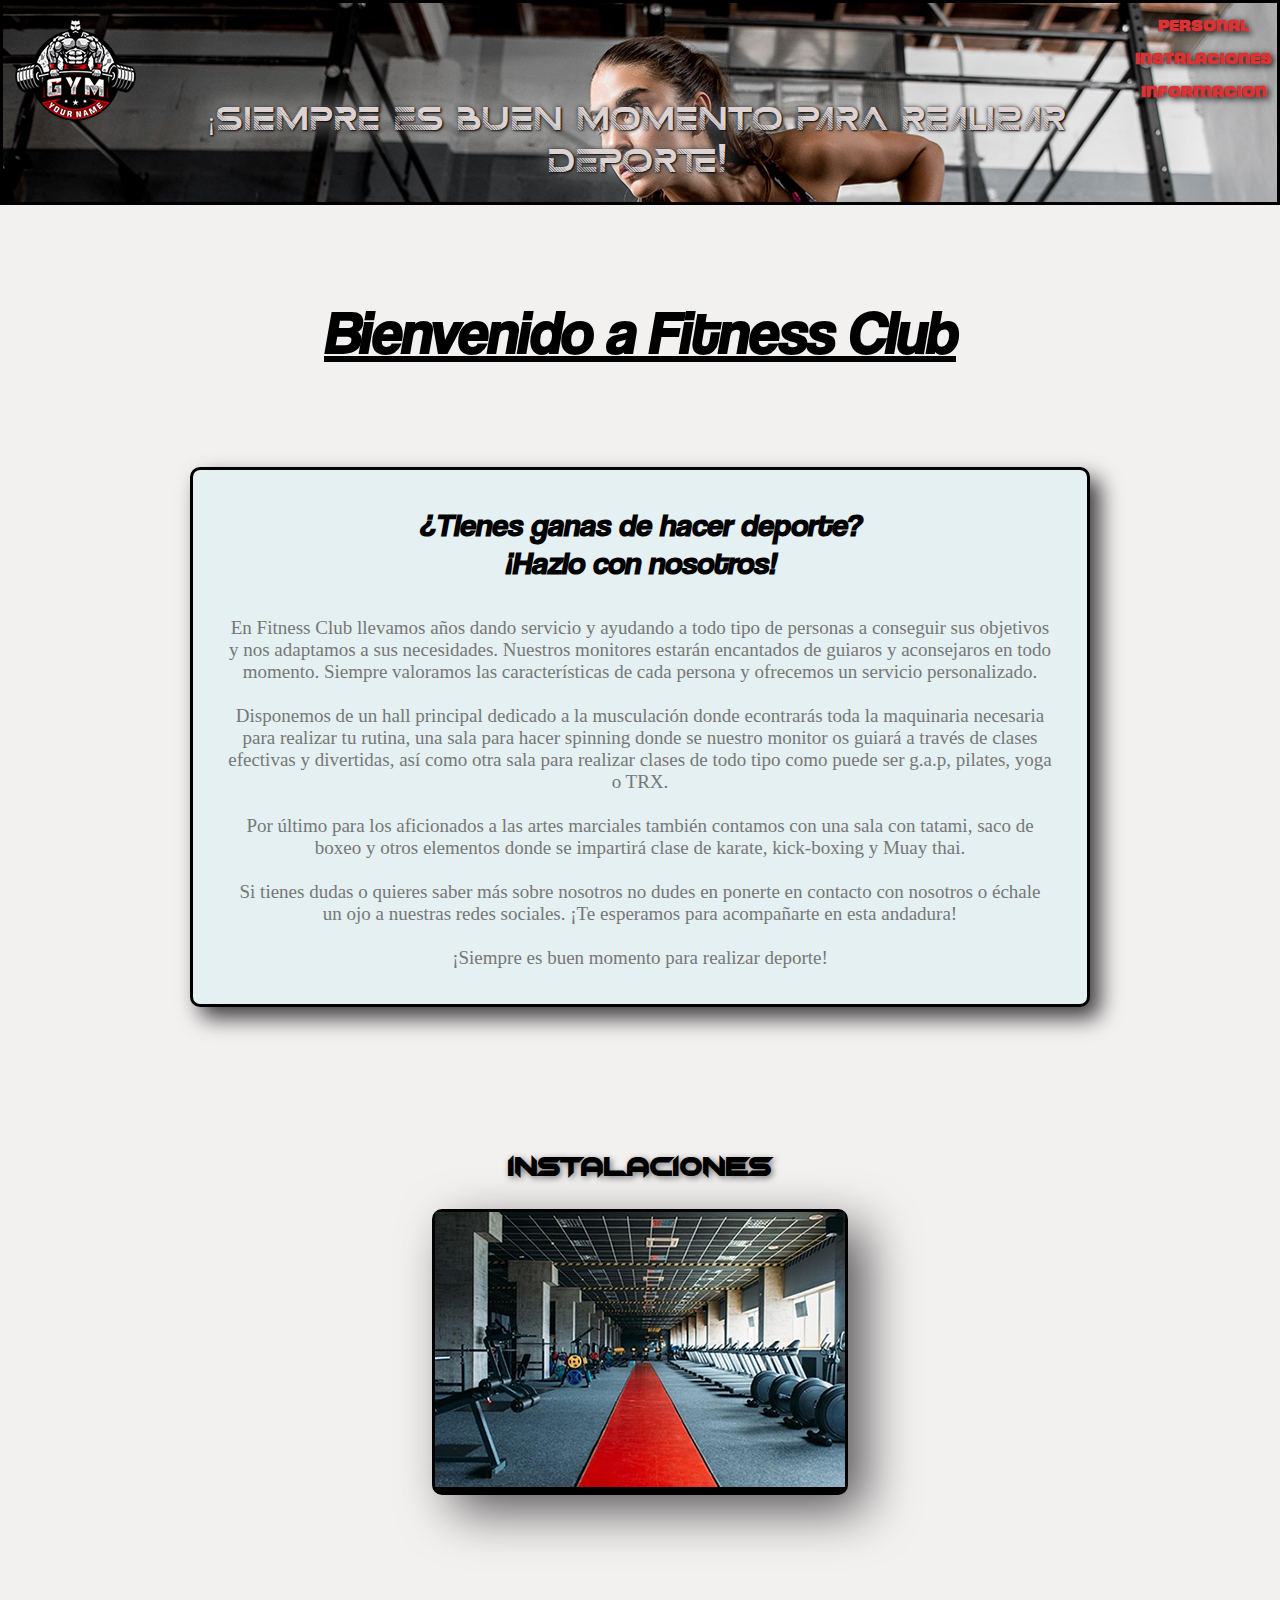
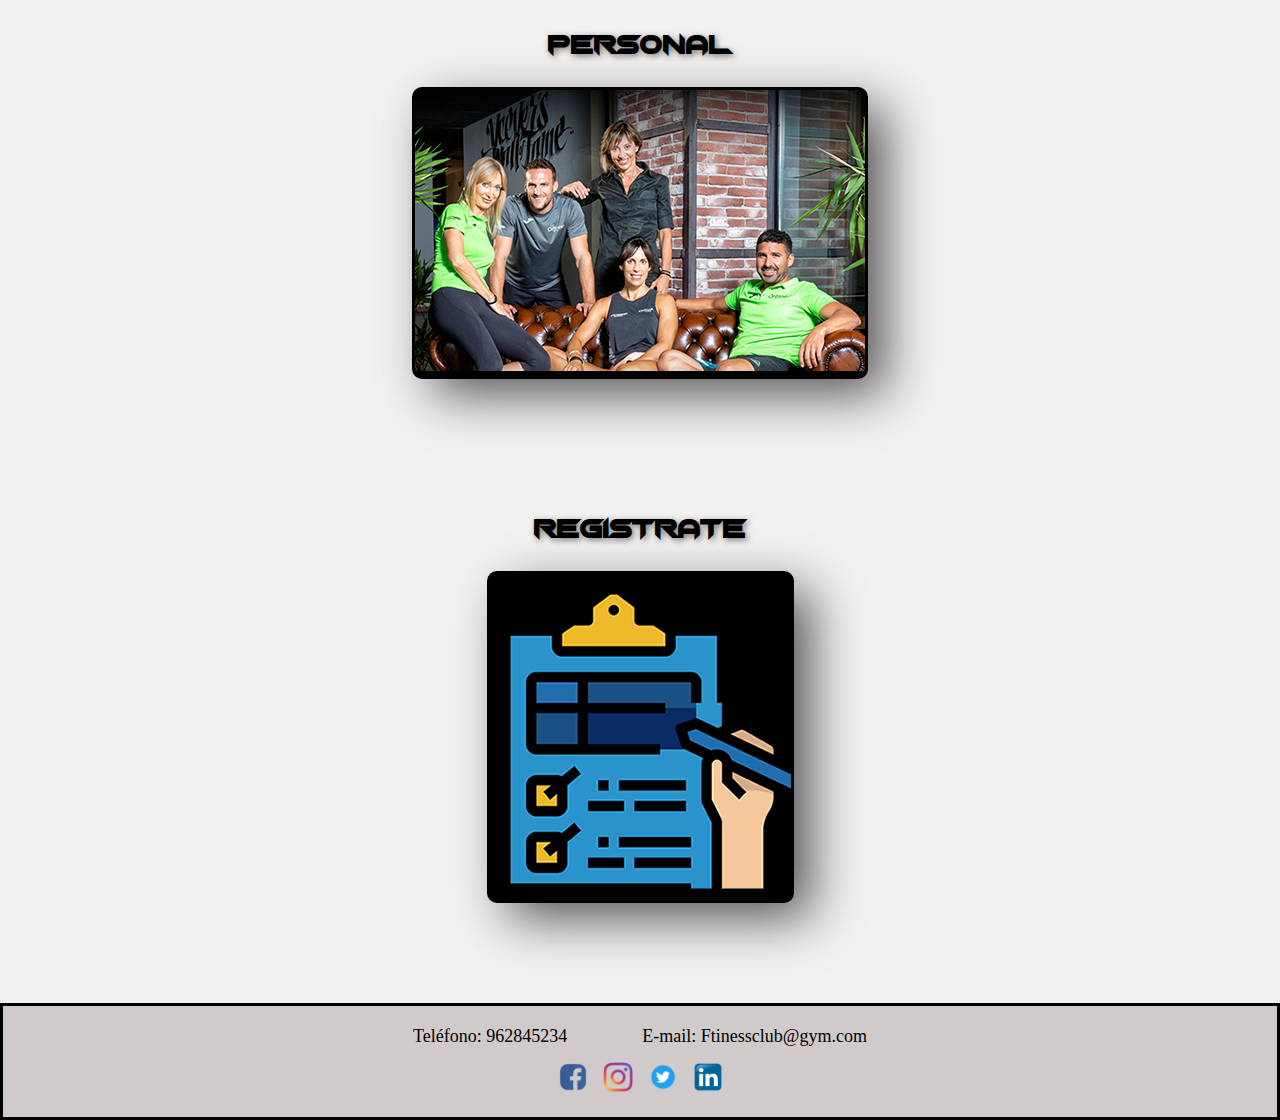
<file: index.html>
<!DOCTYPE html>
<html lang="en">

<head>
    <meta charset="UTF-8">
    <meta http-equiv="X-UA-Compatible" content="IE=edge">
    <meta name="viewport" content="width=device-width, initial-scale=1.0">
    <title>Document</title>
    <link rel="stylesheet" href="styles.css">
</head>

<body>
    <div id="header">
        <div class="container">
            <img src="assets/images/logofuerte.png" class="logo" alt="logo">
            <span id="span-header">¡Siempre es buen momento para realizar deporte!</span>
            <nav id="nav">
                <a href="biografia.html">Personal</a>
                <a href="portafolio.html">Instalaciones</a>
                <a href="contacto.html">Informacion</a>
            </nav>
        </div>
    </div>

    <h1>Bienvenido a Fitness Club</h1>

    <div id="content-index">
        <div id="content-text">
            <h2>¿Tienes ganas de hacer deporte?</h2>
            <h2>¡Hazlo con nosotros!</h2>
            <br>
            <br>
            <span class="span-home">En Fitness Club llevamos años dando servicio y ayudando a todo tipo de personas a conseguir sus
                objetivos y nos adaptamos a sus necesidades.
                Nuestros monitores estarán encantados de guiaros y aconsejaros en todo momento. Siempre valoramos las
                características de cada persona y ofrecemos
                un servicio personalizado.
                <br>
                <br>
                Disponemos de un hall principal dedicado a la musculación donde econtrarás toda la maquinaria necesaria
                para realizar tu rutina, una sala para hacer
                spinning donde se nuestro monitor os guiará a través de clases efectivas y divertidas, así como otra
                sala para realizar clases de todo tipo como
                puede ser g.a.p, pilates, yoga o TRX.
                <br>
                <br>
                Por último para los aficionados a las artes marciales también contamos con una sala con tatami, saco de
                boxeo y otros elementos donde se impartirá
                clase de karate, kick-boxing y Muay thai.
                <br>
                <br>
                Si tienes dudas o quieres saber más sobre nosotros no dudes en ponerte en contacto con nosotros o échale
                un ojo a nuestras redes sociales. ¡Te
                esperamos para acompañarte en esta andadura!
                <br>
                <br>
                ¡Siempre es buen momento para realizar deporte!
            </span>
        </div>

        <div id="content-images">

        </div>
    </div>

    <div id="index-images">
        <div class="index-image-group">
            <p class="p-index-images">Instalaciones</p>
            <div class="image-layer">
                <a href="portafolio.html" title="instalaciones">
                    <img src="assets/images/gimnasio hally.jpg" class="index-img" alt="instalaciones"></a>
            </div>
        </div>
        <div class="index-image-group">
            <p class="p-index-images">Personal</p>
            <div class="image-layer">
                <a href="biografia.html" title="monitores">
                    <img src="assets/images/todos-monitores.png" class="index-img" alt="monitores"></a>
            </div>
        </div>
        <div class="index-image-group">
            <p class="p-index-images">Registrate</p>
            <div class="image-layer">
                <a href="contacto.html" title="registrarse">
                    <img src="assets/images/formulariopng.png" class="index-img" alt="registrate"></a>
            </div>
        </div>
    </div>

    <footer id="footy">
        <div class="contact-us">
            <span class="numero-tlf">Teléfono: 962845234</span><span class=email>E-mail: Ftinessclub@gym.com</span>
        </div>

        <div id="social-media">
            <a href="http://www.facebook.com" title="facebook" target="_blank">
                <img src="assets/images/fb-logo.png" class="social-logo" alt="facebook"></a>
            <a href="http://instagram.com" title="instagram" target="_blank">
                <img src="assets/images/insta-logo.png" class="social-logo" alt="instagram"></a>
            <a href="http://www.twitter.com" title="twitter" target="_blank">
                <img src="assets/images/twitter-logo.png" class="social-logo" alt="twitter"></a>
            <a href="http://www.linkedin.com" title="linkedin" target="_blank">
                <img src="assets/images/linke-logo.png" class="social-logo" alt="linkedin"></a>
        </div>
    </footer>


</body>

</html>
</file>
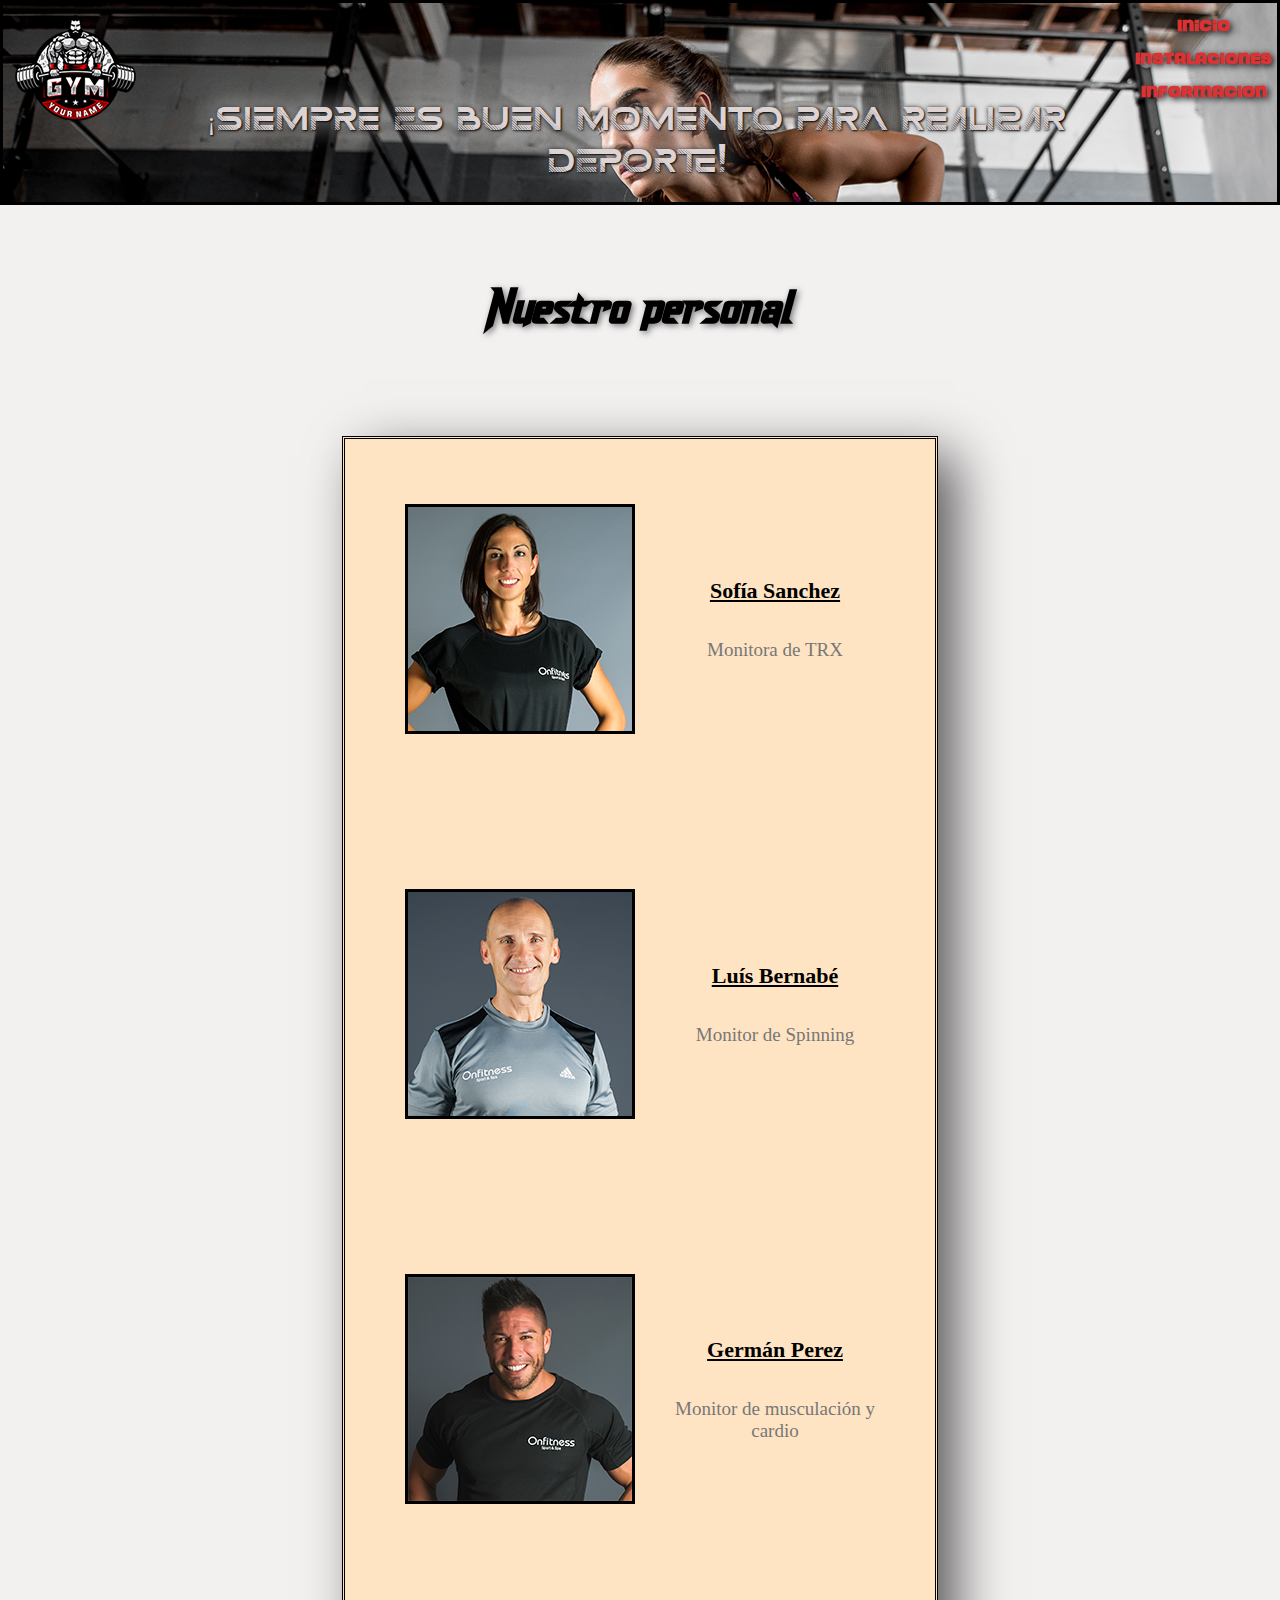
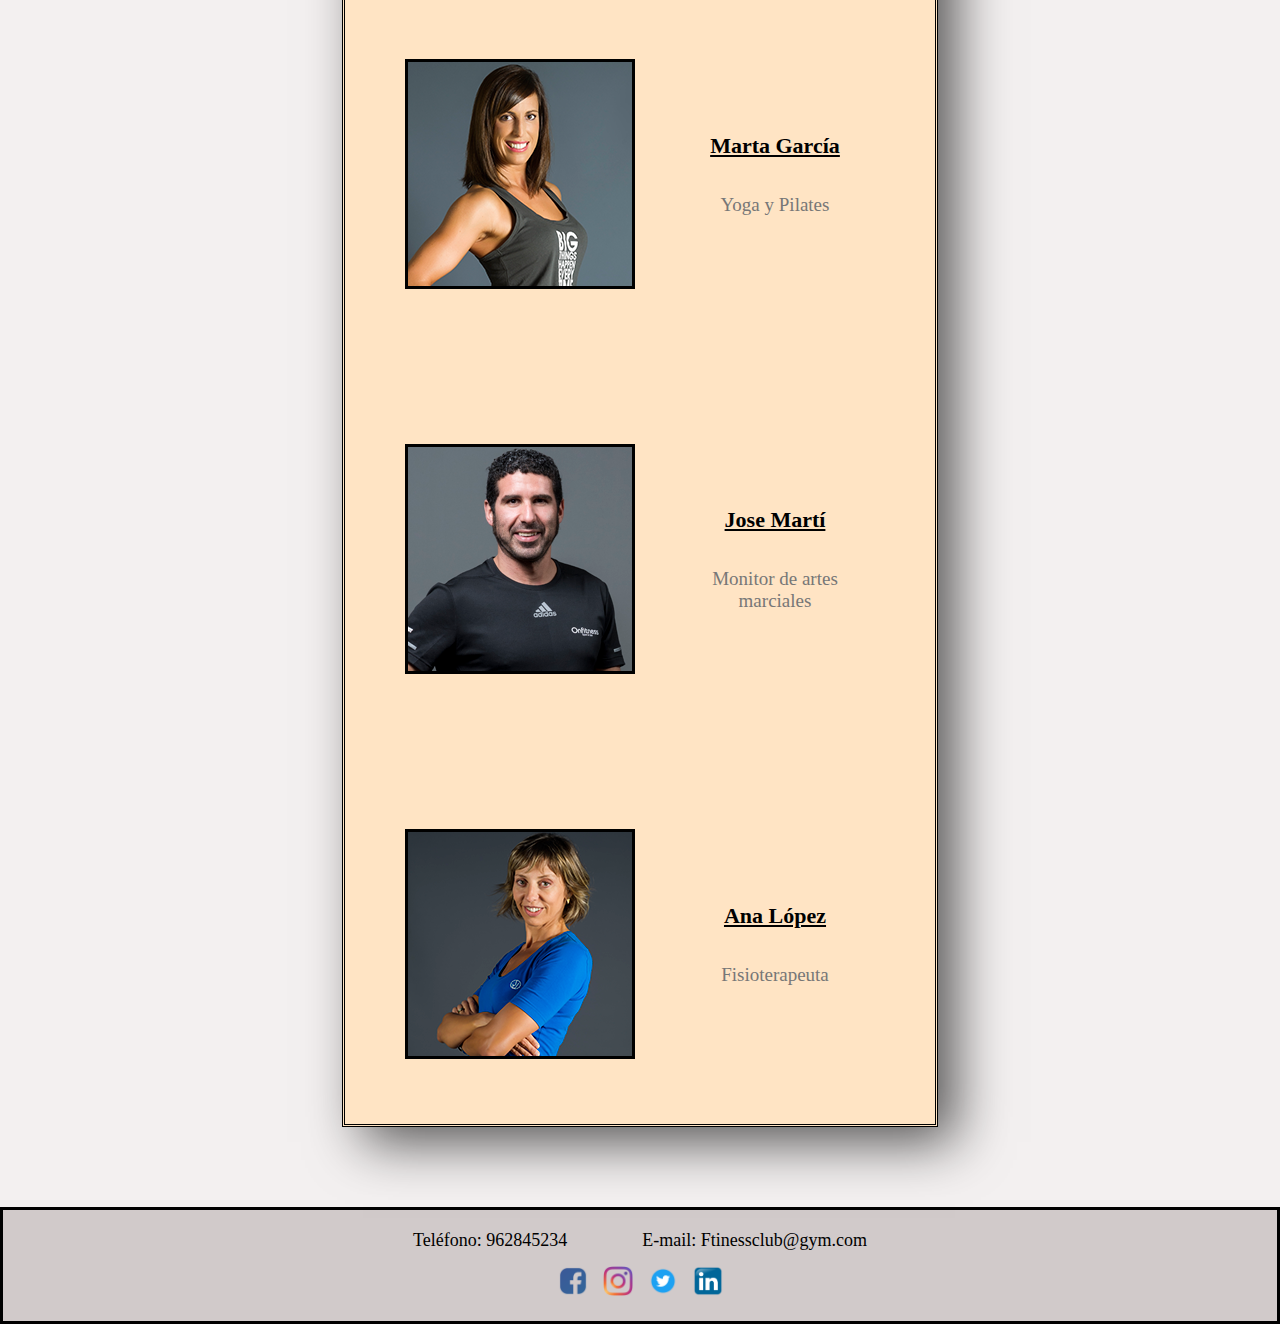
<file: biografia.html>
<!DOCTYPE html>
<html lang="en">

<head>
    <meta charset="UTF-8">
    <meta http-equiv="X-UA-Compatible" content="IE=edge">
    <meta name="viewport" content="width=device-width, initial-scale=1.0">
    <title>Document</title>
    <link rel="stylesheet" href="styles.css">
</head>

<body>
    <div id="header">
        <div class="container">
            <img src="assets/images/logofuerte.png" class="logo" alt="logo">
            <span id="span-header">¡Siempre es buen momento para realizar deporte!</span>
            <nav id="nav">
                <a href="index.html">Inicio</a>
                <a href="portafolio.html">Instalaciones</a>
                <a href="contacto.html">Informacion</a>
            </nav>
        </div>

    </div>

    <h3>Nuestro personal</h3>

    <div id="content-biografia">
        <div id="monitores">
            <div class="monitor-box">
                <img src="assets/images/monitora1.png" class="monitor-img" alt="instalaciones">
                <div class="info-monitores">
                    <span class="text-monitores">Sofía Sanchez</span><span class="job-monitores">Monitora de TRX</span>
                </div>
            </div>
            <div class="monitor-box">
                <img src="assets/images/monitor2.png" class="monitor-img" alt="instalaciones">
                <div class="info-monitores">
                    <span class="text-monitores">Luís Bernabé</span><span class="job-monitores">Monitor de
                        Spinning</span>
                </div>
            </div>
            <div class="monitor-box">
                <img src="assets/images/monitor3.png" class="monitor-img" alt="instalaciones">
                <div class="info-monitores">
                    <span class="text-monitores">Germán Perez</span><span class="job-monitores">Monitor de musculación y
                        cardio</span>
                </div>
            </div>
            <div class="monitor-box">
                <img src="assets/images/monitor4.png" class="monitor-img" alt="instalaciones">
                <div class="info-monitores">
                    <span class="text-monitores">Marta García</span><span class="job-monitores">Yoga y Pilates</span>
                </div>
            </div>
            <div class="monitor-box">
                <img src="assets/images/monitor5.png" class="monitor-img" alt="instalaciones">
                <div class="info-monitores">
                    <span class="text-monitores">Jose Martí</span><span class="job-monitores">Monitor de artes
                        marciales</span>
                </div>
            </div>
            <div class="monitor-box">
                <img src="assets/images/fisio.png" class="monitor-img" alt="instalaciones">
                <div class="info-monitores">
                    <span class="text-monitores">Ana López</span><span class="job-monitores">Fisioterapeuta</span>
                </div>
            </div>
        </div>
    </div>

    <footer id="footy">
        <div class="contact-us">
            <span class="numero-tlf">Teléfono: 962845234</span><span class=email>E-mail: Ftinessclub@gym.com</span>
        </div>

        <div id="social-media">
            <a href="http://www.facebook.com" title="facebook" target="_blank">
                <img src="assets/images/fb-logo.png" class="social-logo" alt="facebook"></a>
            <a href="http://instagram.com" title="instagram" target="_blank">
                <img src="assets/images/insta-logo.png" class="social-logo" alt="instagram"></a>
            <a href="http://www.twitter.com" title="twitter" target="_blank">
                <img src="assets/images/twitter-logo.png" class="social-logo" alt="twitter"></a>
            <a href="http://www.linkedin.com" title="linkedin" target="_blank">
                <img src="assets/images/linke-logo.png" class="social-logo" alt="linkedin"></a>
        </div>
    </footer>

</body>

</html>
</file>
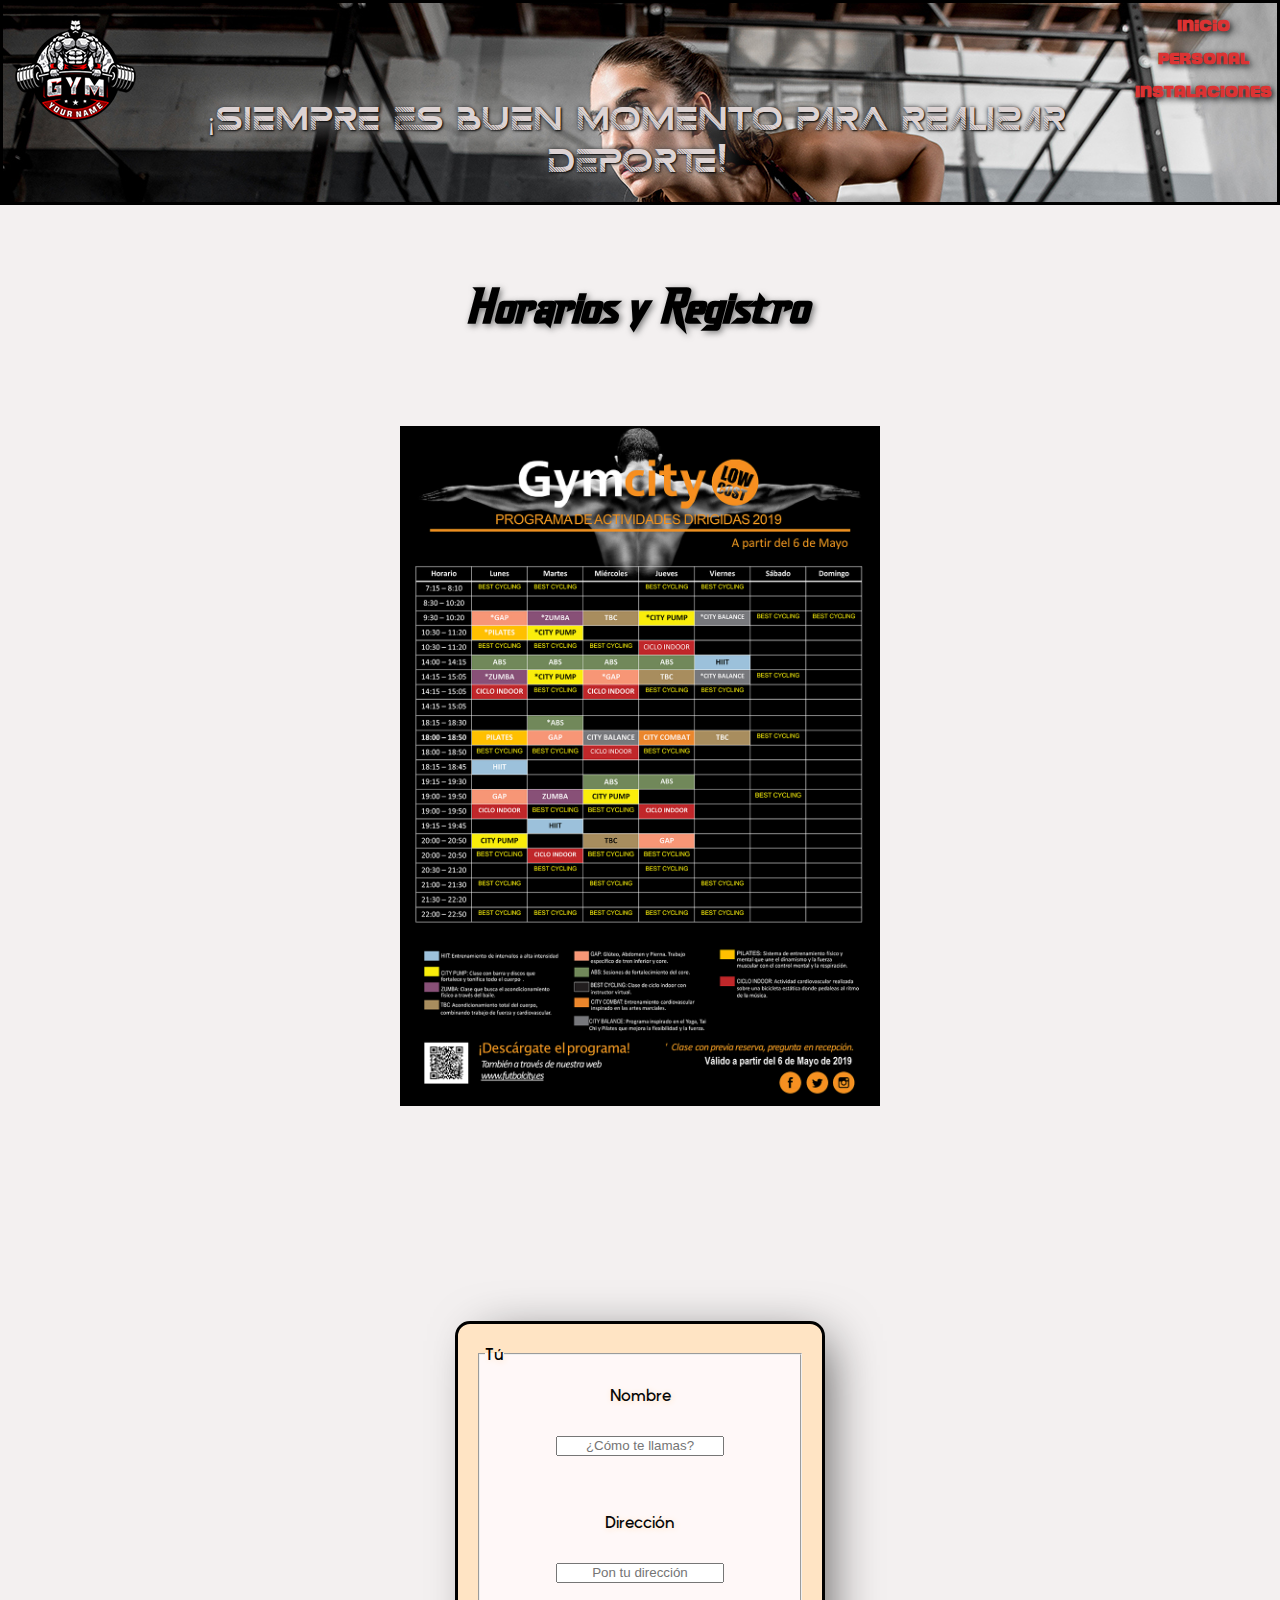
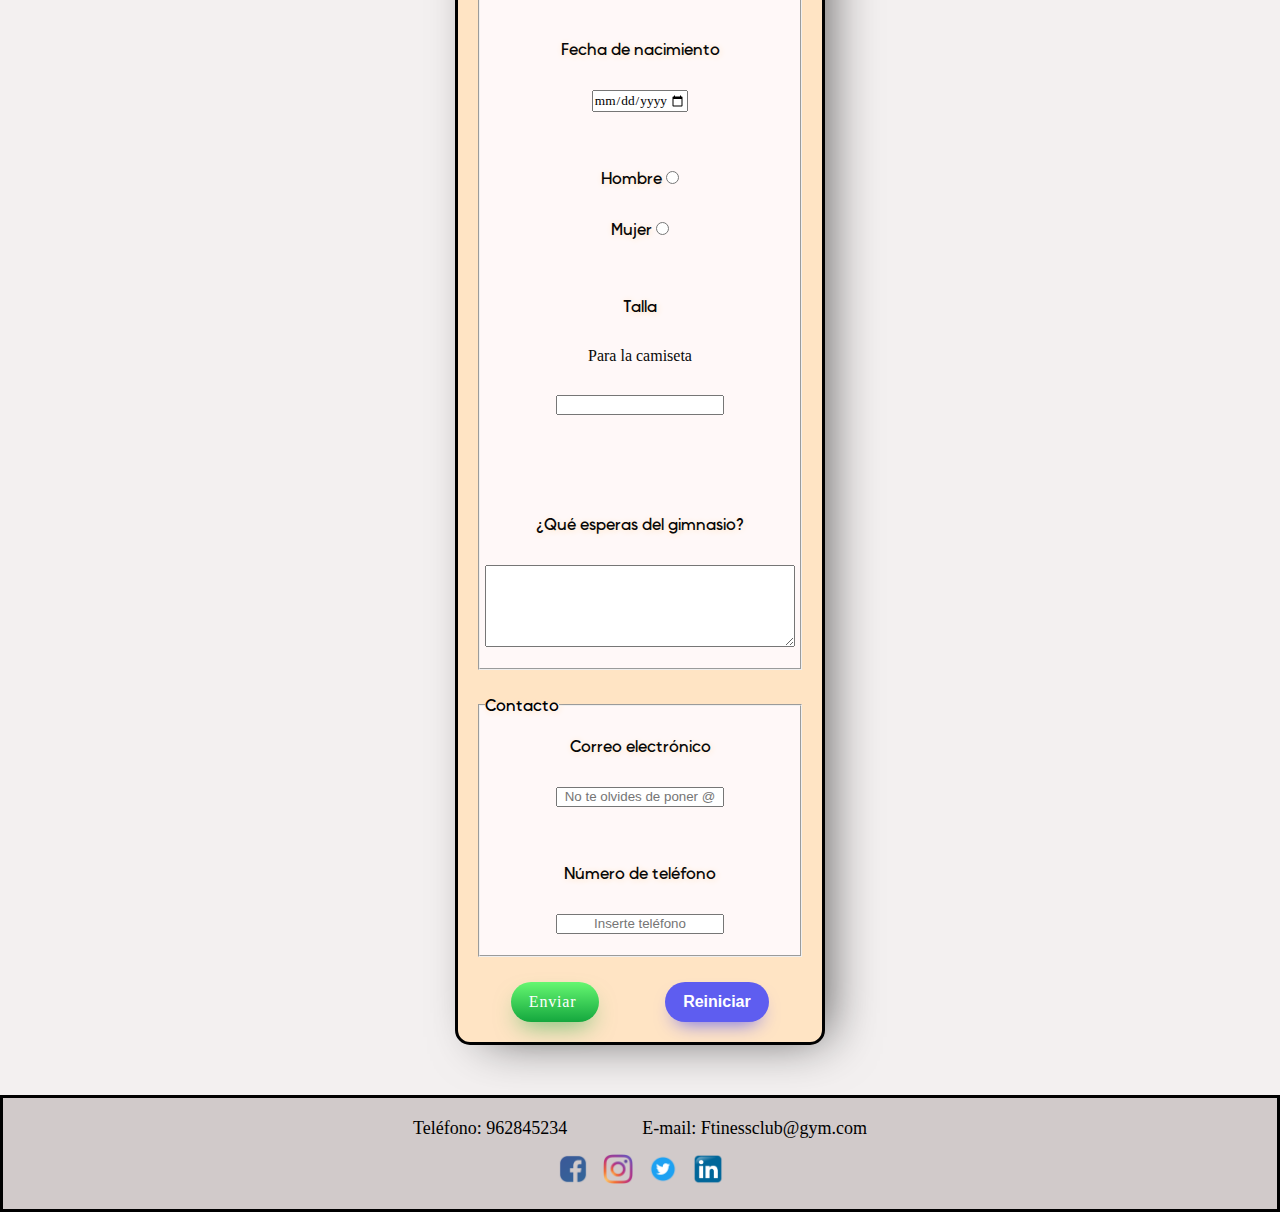
<file: contacto.html>
<!DOCTYPE html>
<html lang="en">

<head>
    <meta charset="UTF-8">
    <meta http-equiv="X-UA-Compatible" content="IE=edge">
    <meta name="viewport" content="width=device-width, initial-scale=1.0">
    <title>Document</title>
    <link rel="stylesheet" href="styles.css">
</head>

<body>
    <div id="header">
        <div class="container">
            <img src="assets/images/logofuerte.png" class="logo" alt="logo">
            <span id="span-header">¡Siempre es buen momento para realizar deporte!</span>
            <nav id="nav">
                <a href="index.html">Inicio</a>
                <a href="biografia.html">Personal</a>
                <a href="portafolio.html">Instalaciones</a>
            </nav>
            </nav>
        </div>
    </div>

    <h3>Horarios y Registro</h3>

    <div id="content-registro">
        <div id="horarios-box">
            <a href="http://www.futbolcity.es/futbolcity/wp-content/uploads/2019/05/horario-gym-2019.jpg"
                title="horario" target="_blank">
                <img src="assets/images/horario-gym.jpg" class="horario-gym"></a>

        </div>
        <div id="registro-box">
            <form>
                <fieldset>
                    <legend class="legend-text">Tú</legend>

                    <div class="opciones-form">
                        <label for="Nombre" class="labels-formulario">Nombre</label>
                        <input type="text" id="Nombre" placeholder="¿Cómo te llamas?" tabindex="-1" required>
                    </div>

                    <div class="opciones-form">
                        <label for="direccion" class="labels-formulario">Dirección</label>
                        <input type="text" id="direccion" placeholder="Pon tu dirección" tabindex="-1" required>
                    </div>

                    <div class="opciones-form">
                        <label for="edad" class="labels-formulario">Fecha de nacimiento</label>
                        <input type="date" id="edad" min="1960-01-01" max="2020-01-01" placeholder="Inserte edad"
                            tabindex="-1" required>
                    </div>

                    <div class="opciones-form">
                        <div class="sex-box">
                            <label for="sexo" class="labels-formulario">Hombre</label>
                            <input type="radio" id="sexo-hombre" name="sexo-sent" value="Hombre" tabindex="-1">
                        </div>
                        <div class="sex-box">
                            <label for="sexo" class="labels-formulario">Mujer</label>
                            <!--Revisar por que deja seleccionar las 2 opciones-->
                            <input type="radio" id="sexo-mujer" name="sexo-sent" value="Mujer" tabindex="-1">
                        </div>
                    </div>

                    <div class="opciones-form">
                        <label for="talla" class="labels-formulario">Talla</label>
                        <span>Para la camiseta</span>
                        <input list="talla">
                        <datalist id="talla">
                            <option value="XS">
                            <option value="S">
                            <option value="M">
                            <option value="L">
                            <option value="XL">
                            <option value="XXL">
                        </datalist>
                    </div>

                    <br>

                    <div class="opciones-form">
                        <label for="Escribe algo sobre ti" class="labels-formulario">¿Qué esperas del gimnasio?</label>
                        <textarea name="textarea" cols="40" rows="5" id="Escribe algo sobre ti"
                            tabindex="-1"></textarea>
                    </div>
                </fieldset>

                <fieldset>
                    <legend class="legend-text">Contacto</legend>

                    <div class="opciones-form">
                        <label for="correo" class="labels-formulario">Correo electrónico</label>
                        <input type="email" id="correo" name="correo" placeholder="No te olvides de poner @"
                            tabindex="-1">
                    </div>

                    <div class="opciones-form">
                        <label for="Numero teléfono" class="labels-formulario">Número de teléfono</label>
                        <input type="tel" id="Numero teléfono" name="telefono"
                            pattern="[0-9]{3}-[0-9]{2}-[0-9]{2}-[0-9]{2}" maxlength="9" placeholder="Inserte teléfono"
                            tabindex="-1">
                    </div>
                </fieldset>

                <div id="send-box">

                    <input type="submit" class="button-1" value="Enviar"><input type="reset" class="button-2"
                        value="Reiniciar">

                </div>
            </form>
        </div>
    </div>

    <footer id="footy">
        <div class="contact-us">
            <span class="numero-tlf">Teléfono: 962845234</span><span class=email>E-mail: Ftinessclub@gym.com</span>
        </div>

        <div id="social-media">
            <a href="http://www.facebook.com" title="facebook" target="_blank">
                <img src="assets/images/fb-logo.png" class="social-logo" alt="facebook"></a>
            <a href="http://instagram.com" title="instagram" target="_blank">
                <img src="assets/images/insta-logo.png" class="social-logo" alt="instagram"></a>
            <a href="http://www.twitter.com" title="twitter" target="_blank">
                <img src="assets/images/twitter-logo.png" class="social-logo" alt="twitter"></a>
            <a href="http://www.linkedin.com" title="linkedin" target="_blank">
                <img src="assets/images/linke-logo.png" class="social-logo" alt="linkedin"></a>
        </div>
    </footer>

</body>

</html>
</file>
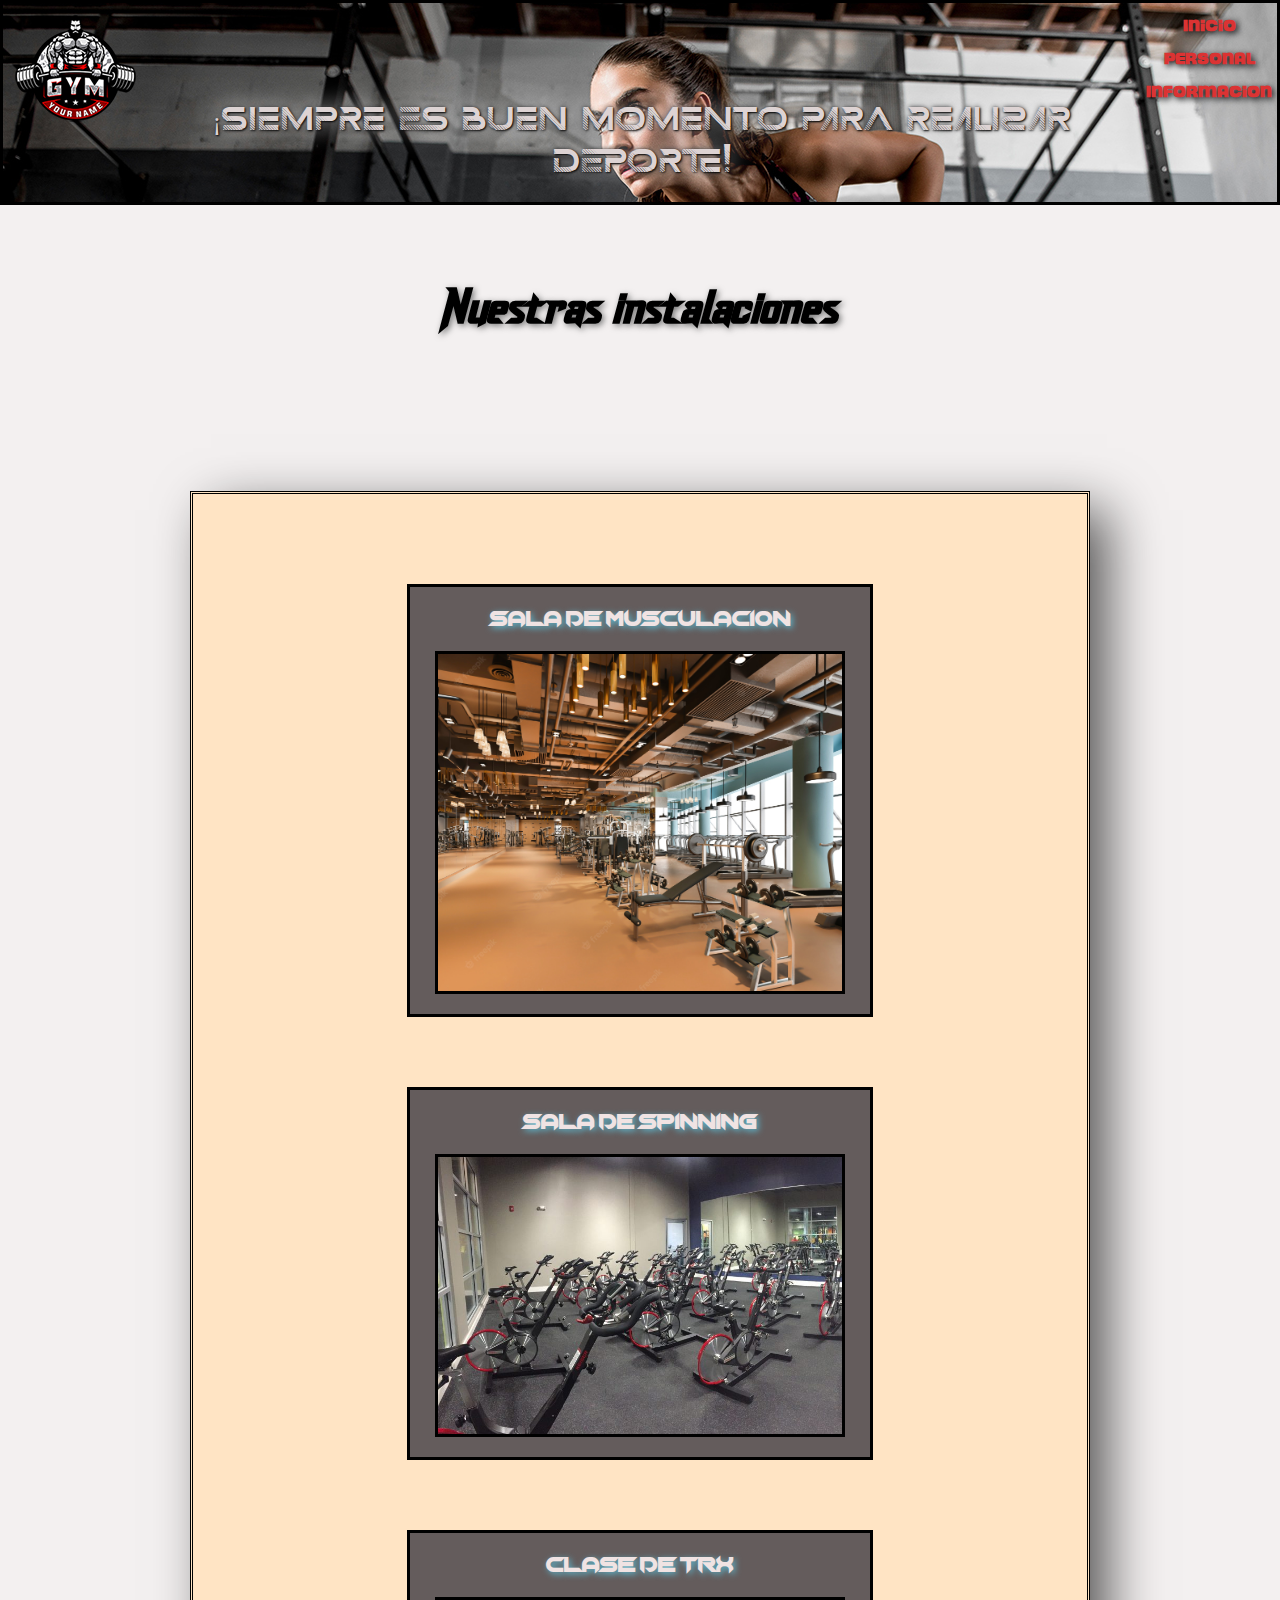
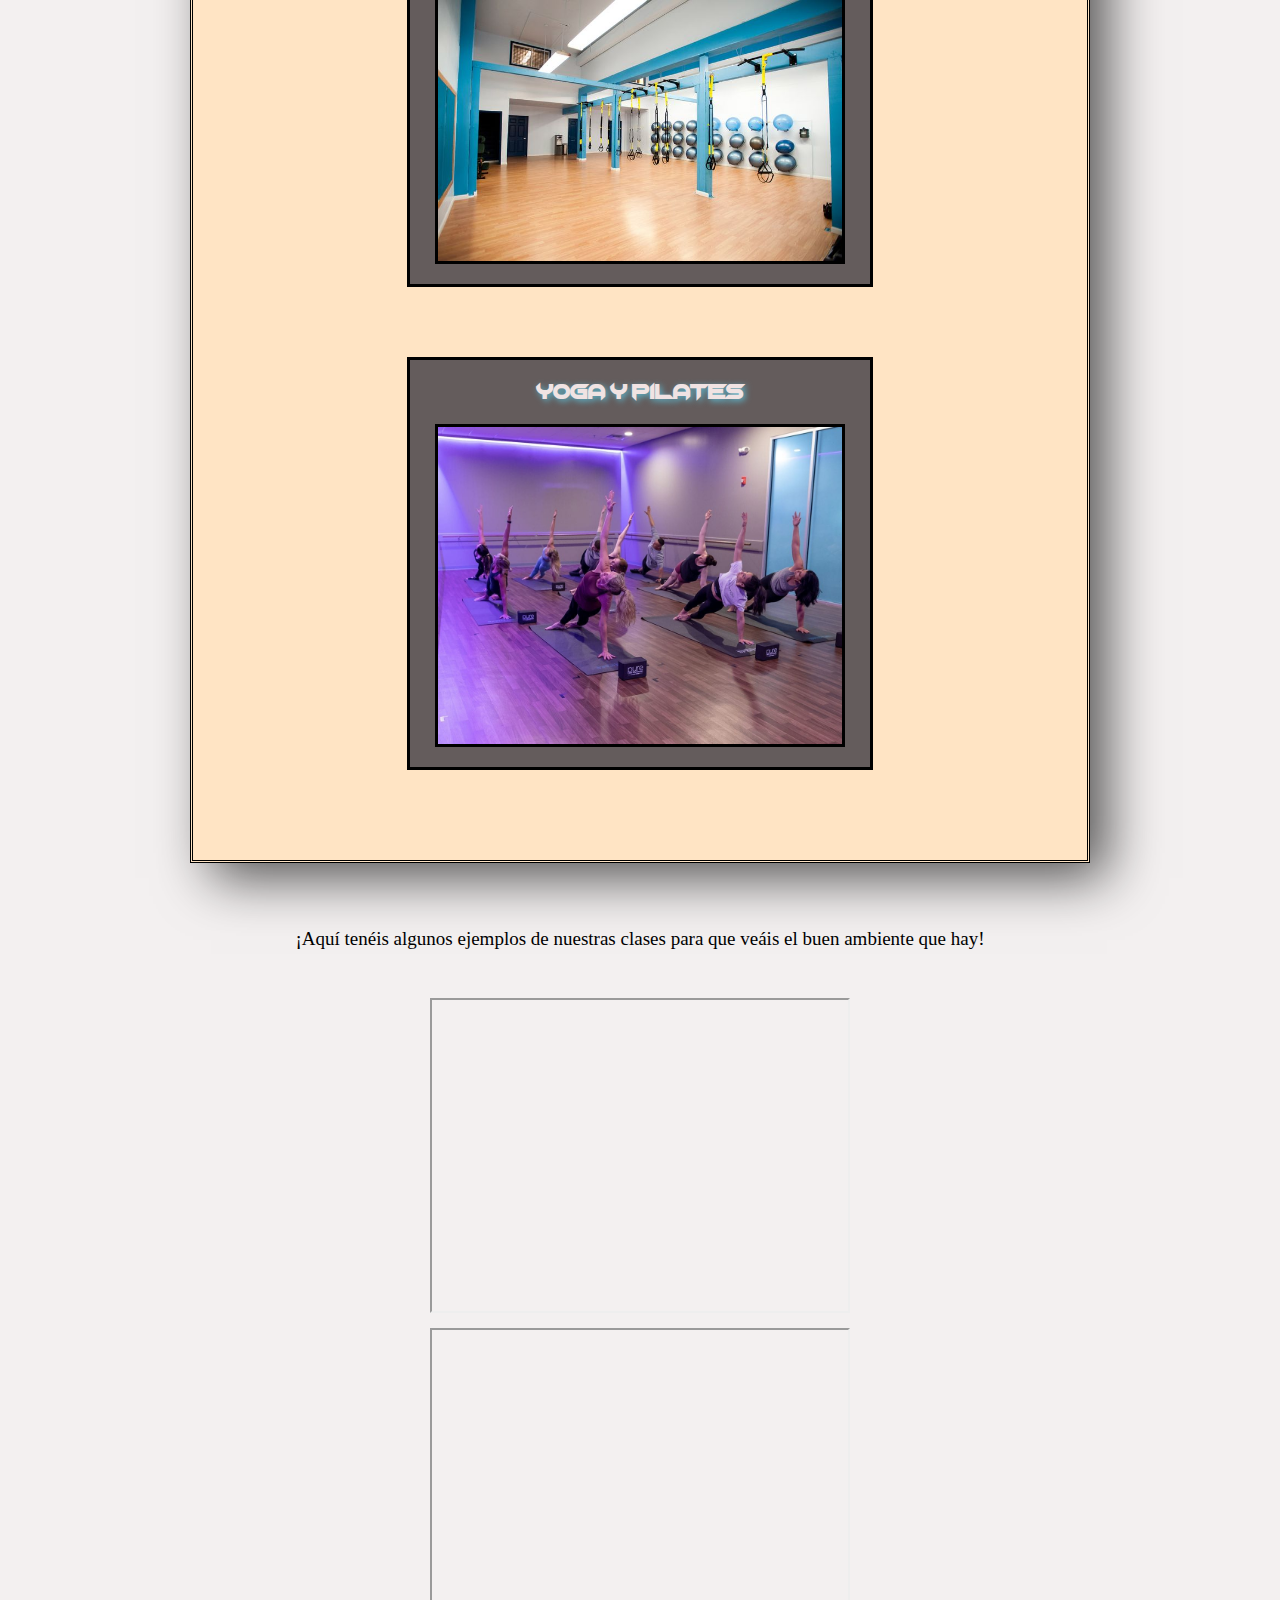
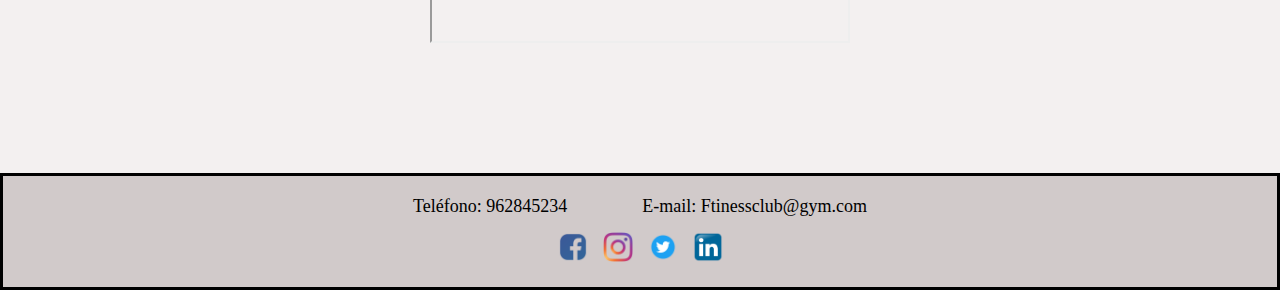
<file: portafolio.html>
<!DOCTYPE html>
<html lang="en">

<head>
    <meta charset="UTF-8">
    <meta http-equiv="X-UA-Compatible" content="IE=edge">
    <meta name="viewport" content="width=device-width, initial-scale=1.0">
    <title>Document</title>
    <link rel="stylesheet" href="styles.css">
</head>

<body>
    <div id="header">
        <div class="container">
            <img src="assets/images/logofuerte.png" class="logo" alt="logo">
            <span id="span-header">¡Siempre es buen momento para realizar deporte!</span>
            <nav id="nav">
                <a href="index.html">Inicio</a>
                <a href="biografia.html">Personal</a>
                <a href="contacto.html">Informacion</a>
            </nav>
        </div>

    </div>

    <h3>Nuestras instalaciones</h3>

    <div id="content-portafolio">
        <div id="instalaciones">
            <div class="instal-box">
                <span class="explicacion-instalaciones">Sala de musculacion</span>
                <img src="assets/images/gimnasio-hall.jpg" class="instalacion-img" alt="train-room">
            </div>
            <div class="instal-box">
                <span class="explicacion-instalaciones">Sala de Spinning</span>
                <img src="assets/images/Spin-Room.jpg" class="instalacion-img" alt="spinn-room">
            </div>
            <div class="instal-box">
                <span class="explicacion-instalaciones">Clase de TRX</span>
                <img src="assets/images/trx-pilates.jpg" class="instalacion-img" alt="trx">
            </div>
            <div class="instal-box">
                <span class="explicacion-instalaciones">Yoga y Pilates</span>
                <img src="assets/images/yoga-pilates.jpg" class="instalacion-img" alt="pilates-yoga">
            </div>
        </div>
        <div id="clases">

            <span class="clases-videos">¡Aquí tenéis algunos ejemplos de nuestras clases para que veáis el buen ambiente
                que hay!</span><br>

            <iframe width="420" height="315" src="https://www.youtube.com/embed/DiS-bYgpcqU">
            </iframe>
            <iframe width="420" height="315" src="https://www.youtube.com/embed/MIQU5GOHNfI">
            </iframe>
        </div>
    </div>

    <footer id="footy">
        <div class="contact-us">
            <span class="numero-tlf">Teléfono: 962845234</span><span class=email>E-mail: Ftinessclub@gym.com</span>
        </div>

        <div id="social-media">
            <a href="http://www.facebook.com" title="facebook" target="_blank">
                <img src="assets/images/fb-logo.png" class="social-logo" alt="facebook"></a>
            <a href="http://instagram.com" title="instagram" target="_blank">
                <img src="assets/images/insta-logo.png" class="social-logo" alt="instagram"></a>
            <a href="http://www.twitter.com" title="twitter" target="_blank">
                <img src="assets/images/twitter-logo.png" class="social-logo" alt="twitter"></a>
            <a href="http://www.linkedin.com" title="linkedin" target="_blank">
                <img src="assets/images/linke-logo.png" class="social-logo" alt="linkedin"></a>
        </div>
    </footer>

</body>

</html>
</file>
<file: styles.css>
@font-face {
    font-family: "Dash";
    src: url(assets/fonts/Dash-Horizon-Demo.otf);
}

@font-face {
    font-family: "Coolvetica";
    src: url(assets/fonts/coolvetica\ rg\ it.otf);
}

@font-face {
    font-family: "Chopsic";
    src: url(assets/fonts/Chopsic.otf);
}

@font-face {
    font-family: "Royal";
    src: url(assets/fonts/Royal_Knights-Demo.ttf);
}

@import url('https://fonts.googleapis.com/css2?family=Righteous&display=swap');

@font-face {
    font-family: "Solstice";
    src: url(assets/fonts/THE\ SOLSTICE.ttf);
}

@font-face {
    font-family: "Okine";
    src: url(assets/fonts/MADEOkineSansPERSONALUSE-Regular.otf);
}

@font-face {
    font-family: "Cyberion";
    src: url(assets/fonts/Cyberion-Demo.otf);
}

/*Hasta aquí las fuentes que va a cargar la hoja de estilos*/

* {
    margin: 0;
    padding: 0;
    font-family: Georgia, 'Times New Roman', Times, serif;
    box-sizing: border-box;
}

body {
    background: #f3f0f0;
    color: rgb(0, 0, 0);
    width: auto;

}

a {
    text-decoration: none;
    color: #db3333;
    text-shadow: 2px 2px 6px#090b0c;
    font-family: "Cyberion";
    text-align: center;
    font-size: 15px;
}

#header {
    display: flex;
    background-image: url(assets/images/wallpaperflare-cropped\ \(1\).jpg);
    max-height: 320px;
    border-style: solid;
}

.logo {
    padding-left: 10px;
    order: 0;
    flex: 0 1 auto; 
    align-self: flex-start;
    padding-top: 10px;
}

.logo-box {
    display: flex;
    height: 200px;
}

.container {
    display: flex;
    width: 100%;
    align-items: center;
    justify-content: space-between;
}

#nav {
    display: flex;
    font-size: 19px;
    font-weight: bold;
    flex-direction: column;
    cursor: pointer;
    align-content: space-between;
    gap: 15px;
    padding-bottom: 100px;
    padding-top: 15px;
    padding-right: 5px;
}

#span-header {
    color: rgb(221, 211, 211);
    font-family: "Solstice";
    font-size: 25px;
    text-shadow: 1px 1px 2px rgb(5, 5, 5), 0 0 25px rgb(244, 244, 245), 0 0 5px rgb(18, 18, 19);
    padding-top: 70px;
    text-align: center;
}

#span-box {
    display: flex;
    flex-direction: column;
    align-items: center;
}

#footy {
    display: flex;
    flex-direction: column;
    gap: 15px;
    width: 100%;
    text-align: center;
    padding: 20px;
    background-color: rgb(209, 202, 202);
    border-style: solid;
}

.contact-us {
    display: flex;
    justify-content: center;
    gap: 75px;
    font-size: 18px;

}

.social-logo {
    width: 30px;
}

#social-media {
    display: flex;
    justify-content: center;
    gap: 15px;
}

/*Hasta aquí el encabezado y el footer de todas las páginas*/

/*Aquí empieza el contenido del index.html el cual se divide en dos grandes divs: #content-index e index-images*/

#content-index {
    display: flex;
    flex-direction: column;
    width: 100%;
    gap: 10px;
    padding-left: 190px;
    padding-right: 190px;
    align-items: center;
    padding-top: 60px;
    padding-bottom: 40px;
}

#content-text {
    display: flex;
    flex-direction: column;
    align-items: center;
    background-color: #e4f0f1;
    border-radius: 10px;
    padding: 35px;
    margin-bottom: 5%;
    transition: 0.5s;
    border-style: solid;
    box-shadow: 10px 11px 21px 0px rgba(0, 0, 0, 0.75);
}



h1 {
    text-align: center;
    padding-top: 90px;
    padding-bottom: 40px;
    font-size: 60px;
    font-family: "Coolvetica";
    text-decoration: underline;
}

h2 {
    display: flex;
    justify-content: center;
    text-align: center;
    font-family: "Coolvetica";
    font-size: 32px;
}

.span-home {
    text-align: center;
    color: #777;
    font-size: 19px;
}

#index-images {
    display: flex;
    flex-direction: column;
    align-items: center;
    justify-items: end;
    padding-top: 50px;
    padding-left: 190px;
    padding-right: 190px;
    padding-bottom: 100px;
    gap: 135px;
}

.index-img {
    max-width: 580px;

}

.p-index-images {
    text-align: center;
    padding-bottom: 25px;
    font-family: "Chopsic";
    text-shadow: 2px 2px 6px #777;
    font-size: 28px;
}

.image-layer {
    background: black;
    width: 100%;
    transition: 0.5s;
    border-style: solid;
    border-radius: 10px;
    box-shadow: 19px 17px 51px -2px rgba(0, 0, 0, 0.66);
    -webkit-box-shadow: 19px 17px 51px -2px rgba(0, 0, 0, 0.66);
    -moz-box-shadow: 19px 17px 51px -2px rgba(0, 0, 0, 0.66);
}

.image-layer:hover {
    background: #777;
    box-shadow: rgb(5, 5, 5);

}

/*Hasta aquí el index.html*/

h3 {
    display: flex;
    justify-content: center;
    text-align: center;
    padding-top: 80px;
    padding-bottom: 40px;
    font-size: 50px;
    font-family: "Dash";
    text-shadow: 2px 2px 6px #777;
}

#content-biografia {
    display: flex;
    flex-direction: column;
    width: 100%;
    padding-left: 190px;
    padding-right: 190px;
    align-items: center;
    padding-top: 60px;
    padding-bottom: 40px;
    margin-bottom: 40px;
}

#monitores {
    display: flex;
    flex-direction: column;
    gap: 75px;
    background-color: bisque;
    padding-top: 25px;
    padding-bottom: 25px;
    border-style: double;
    box-shadow: 19px 17px 51px -2px rgba(0, 0, 0, 0.66);
}

.monitor-box {
    display: flex;
    align-items: center;
    justify-content: space-around;
    padding: 40px 60px;
    gap: 40px;
}

.info-monitores {
    display: flex;
    flex-direction: column;
    gap: 35px;
    width: 200px;
}

span.text-monitores {
    font-weight: bold;
    color: black;
    text-decoration: underline;
    text-align: center;
    font-size: 22px;
}

.job-monitores {
    text-align: center;
    font-size: 19px;
    color: #777;
}

.monitor-img {
    border-style: solid;
}

/*Hasta aquí la página de biografía*/

/*Aquí empieza la página de portfolio*/

#content-portafolio {
    display: flex;
    flex-direction: column;
    align-items: center;
    justify-content: center;
    width: 100%;
    padding: 100px 190px;
    gap: 20px;
}

.instalacion-img {
    width: 410px;
    border-style: solid;
}

#instalaciones {
    display: flex;
    flex-direction: column;
    align-items: center;
    gap: 70px;
    background-color: rgb(216, 213, 165);
    border-style: double;
    padding: 90px 190px;
    background-color: bisque;
    box-shadow: 19px 17px 51px -2px rgba(0, 0, 0, 0.66);
    width: 100%;
    margin: 15px 15px;
}

.instal-box {
    display: flex;
    flex-direction: column;
    align-items: center;
    gap: 20px;
    border-style: solid;
    background-color: rgb(100, 92, 92);
    padding: 20px 25px;
}

span.explicacion-instalaciones {
    color: #f0e3e3;
    font-family: "Chopsic";
    text-shadow: 2px 2px 6px#5db8cf;
    text-align: center;
    font-size: 22px;
}

.clases-videos {
    font-size: 19px;
}

#clases {
    display: flex;
    flex-direction: column;
    gap: 15px;
    padding: 30px;
    align-items: center;
    justify-content: center;
}

.clases-videos {
    text-align: center;
}

/*Hasta aquí la página de portfolio*/

/*Aquí empieza la página de contact*/

.horario-gym {
    width: 480px;
}

#content-registro {
    display: flex;
    flex-direction: column;
    gap: 120px;
    padding: 50px 190px;
}

#horarios-box {
    display: flex;
    justify-content: center;
    padding-bottom: 90px;
}

#registro-box {
    display: flex;
    justify-content: center;
}

fieldset {
    display: flex;
    flex-direction: column;
    padding: 5px;
    gap: 25px;
    align-items: center;
    background-color: rgb(255, 248, 248);
}

legend {
    font-family: "Okine";
    text-shadow: 1px 1px 6px bisque;
}

form {
    display: flex;
    flex-direction: column;
    padding: 20px;
    gap: 25px;
    background-color: bisque;
    border-radius: 15px;
    border-style: solid;
    box-shadow: 15px 6px 51px -14px rgba(0, 0, 0, 0.66);
    -webkit-box-shadow: 15px 6px 51px -14px rgba(0, 0, 0, 0.66);
    -moz-box-shadow: 15px 6px 51px -14px rgba(0, 0, 0, 0.66);
}

.labels-formulario {
    font-family: "Okine";
    text-shadow: 1px 1px 6px bisque;
}

#send-box {
    display: flex;
    justify-content: space-around;
}

.opciones-form {
    display: flex;
    flex-direction: column;
    align-items: center;
    gap: 30px;
    margin: 5% 0;
    color: rgb(8, 8, 8);
}

::placeholder {
    text-align: center;
}


.button-2 {
    background: #5E5DF0;
    border-radius: 999px;
    box-shadow: #5E5DF0 0 10px 20px -10px;
    box-sizing: border-box;
    color: #FFFFFF;
    cursor: pointer;
    font-family: Inter, Helvetica, "Apple Color Emoji", "Segoe UI Emoji", NotoColorEmoji, "Noto Color Emoji", "Segoe UI Symbol", "Android Emoji", EmojiSymbols, -apple-system, system-ui, "Segoe UI", Roboto, "Helvetica Neue", "Noto Sans", sans-serif;
    font-size: 16px;
    font-weight: 700;
    line-height: 24px;
    opacity: 1;
    outline: 0 solid transparent;
    padding: 8px 18px;
    user-select: none;
    -webkit-user-select: none;
    touch-action: manipulation;
    width: fit-content;
    word-break: break-word;
    border: 0;
}

/*Código copiado para el botton de enviar*/

.button-1 {
    display: flex;
    align-items: center;
    font-family: inherit;
    font-weight: 500;
    font-size: 16px;
    padding: 0.7em 1.4em 0.7em 1.1em;
    color: white;
    background: #ad5389;
    background: linear-gradient(0deg, rgba(20, 167, 62, 1) 0%, rgba(102, 247, 113, 1) 100%);
    border: none;
    box-shadow: 0 0.7em 1.5em -0.5em #14a73e98;
    letter-spacing: 0.05em;
    border-radius: 20em;
    cursor: pointer;
    user-select: none;
    -webkit-user-select: none;
    touch-action: manipulation;
}

.button-1:hover {
    box-shadow: 0 0.5em 1.5em -0.5em #14a73e98;
}

.button-1:active {
    box-shadow: 0 0.3em 1em -0.5em #14a73e98;
}

::placeholder {
    font-family: 'Gill Sans', 'Gill Sans MT', Calibri, 'Trebuchet MS', sans-serif;
}


@media (max-width: 768px) {
    .instalacion-img {
        width: 300px;
    }
}

@media (max-width: 425px) {
    a {
        text-decoration: none;
        color: #db3333;
        text-shadow: 2px 2px 6px#090b0c;
        font-family: "Cyberion";
        text-align: center;
        font-size: 10px;
    }

    .index-img {
        max-width: 100px;

    }

    h2 {
        font-size: 25px;
    }

    .span-home {
        font-size: 12px;
    }

    .monitor-box {
        display: flex;
        flex-direction: column;
        align-items: center;
        justify-content: space-around;
        padding: 40px 60px;
        gap: 40px;

    }

    #span-header {
        color: rgb(221, 211, 211);
        font-family: "Solstice";
        font-size: 12px;
        text-shadow: 1px 1px 2px rgb(5, 5, 5), 0 0 25px rgb(244, 244, 245), 0 0 5px rgb(18, 18, 19);
        padding-top: 70px;
    }

    .logo {
        padding-left: 10px;
        -webkit-order: 0;
        -ms-flex-order: 0;
        order: 0;
        -webkit-flex: 0 1 auto;
        -ms-flex: 0 1 auto;
        flex: 0 1 auto;
        -webkit-align-self: flex-start;
        -ms-flex-item-align: start;
        align-self: flex-start;
        width: 100px;
    }

    #nav {
        display: flex;
        font-size: 12px;
        font-weight: bold;
        flex-direction: column;
        cursor: pointer;
        align-content: space-between;
        gap: 15px;
        padding-bottom: 140px;
    }

    .horario-gym {
        width: 20px;
    }

    fieldset {
        display: flex;
        flex-direction: column;
        gap: 25px;
        align-items: center;
        background-color: rgb(255, 248, 248);
    }

    form {
        display: flex;
        flex-direction: column;
        padding: 20px;
        gap: 25px;
        background-color: bisque;
        border-radius: 15px;
        border-style: solid;
        box-shadow: 15px 6px 51px -14px rgba(0, 0, 0, 0.66);
        -webkit-box-shadow: 15px 6px 51px -14px rgba(0, 0, 0, 0.66);
        -moz-box-shadow: 15px 6px 51px -14px rgba(0, 0, 0, 0.66);
        width: 100vw;
        height: 100vh;
    }

    .opciones-form {
        display: flex;
        flex-direction: column;
        align-items: center;
        gap: 30px;
        color: rgb(8, 8, 8);
        width: 100%;
        height: 100%;
    }

    #instalaciones {
        display: flex;
        flex-direction: column;
        align-items: center;
        gap: 70px;
        background-color: rgb(216, 213, 165);
        border-style: double;
        padding: 90px 190px;
        background-color: bisque;
        box-shadow: 19px 17px 51px -2px rgba(0, 0, 0, 0.66);
        -webkit-box-shadow: 19px 17px 51px -2px rgba(0, 0, 0, 0.66);
        -moz-box-shadow: 19px 17px 51px -2px rgba(0, 0, 0, 0.66);

    }

    #clases {
        display: flex;
        flex-direction: column;
        gap: 15px;
        padding: 30px;
        align-items: center;
    }

    .instal-box {
        display: flex;
        flex-direction: column;
        align-items: center;
        gap: 20px;
        border-style: solid;
        background-color: rgb(100, 92, 92);
        padding: 20px 25px;
        width: 300px;
    }

    .instalacion-img {
        width: 230px;
    }

    iframe {
        transform: scale(0.75, 0.75);
    }

    .opciones-form {
        display: flex;
        flex-direction: column;
        align-items: center;
        gap: 30px;
        margin: 5% 0;
        color: rgb(8, 8, 8);
    }
}
</file>
